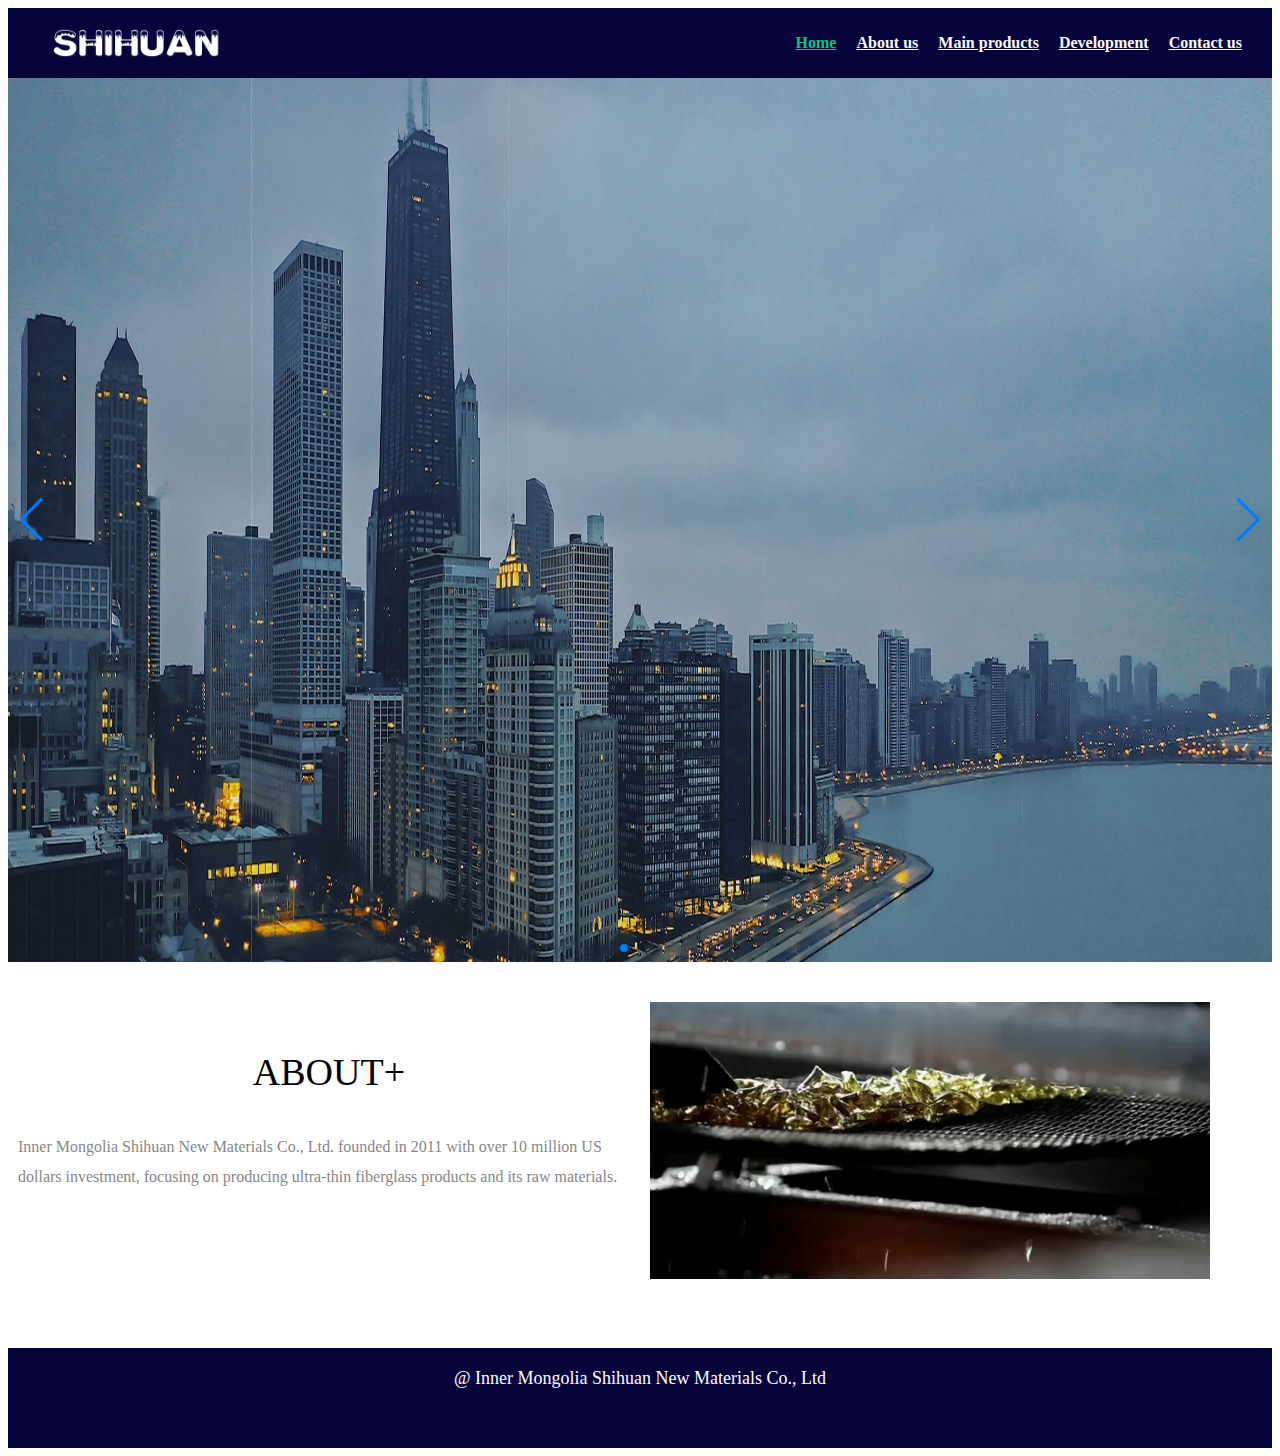
<file: index.html>
<!--
 * @Author: your name
 * @Date: 2021-07-14 09:54:37
 * @LastEditTime: 2021-07-14 14:37:00
 * @LastEditors: Please set LastEditors
 * @Description: In User Settings Edit
 * @FilePath: /msnm/index.html
-->
<html>
<head>
    <meta charset="utf8">
    <title>home</title>
    <!-- <link rel="stylesheet" href="bower_components/bootstrap/dist/css/bootstrap.css"> -->
    <link rel="stylesheet" href="css/swiper-bundle.min.css">
    <link rel="stylesheet" href="css/common.css">
</head>
<body>
    <div id="app">
        <div class="topUI">
            <!-- <img src="http://demos.admin868.com/demo186/skin/images/logo.png" width="200px" height="60px"/> -->
            <!-- <p class="logo">SHIHUAN</p> -->
            <img src="res/logoText.png" width="200px" style="margin-left: 20px;"/>

            <div>
                <ul class="nav">
                    <li><a class="selected"  href="javascript:void(0)">Home</a></li>
                    <li><a href="src/about.html">About us</a></li>
                    <li><a href="src/products.html">Main products</a></li>
                    <li><a href="src/development.html">Development</a></li>
                    <li><a href="src/contactUs.html">Contact us</a></li>
                </ul>
                <!-- <p style="color: #717171; font-size: 14px; padding-left: 30px; padding-right: 30px;">home</p> -->
            </div>
        </div>

        <!-- <iframe src="src/home.html" style="width: 100%; height: 100%;">
            </iframe> -->

        <div class="swiper-container">
            <div class="swiper-wrapper">
                <div class="swiper-slide">
                    <img src="./res/home1.jpg" width="100%" height="100%"/>
                </div>
                <div class="swiper-slide">
                    <img src="./res/home.png" width="100%" height="100%"/>
                </div>
                <div class="swiper-slide">
                    <img src="./res/home5.jpg" width="100%" height="100%"/>
                </div>
            </div>
            <!-- 如果需要分页器 -->
            <div class="swiper-pagination"></div>
            
            <!-- 如果需要导航按钮 -->
            <div class="swiper-button-prev"></div>
            <div class="swiper-button-next"></div>
            
        </div>

        <!-- <img src="./res/home.png" width="100%" height="500px"/> -->
        <div style="display: flex; flex-direction: row; margin-bottom: 40px; margin-top: 10px;">
            <div style="width: 50%; align-items: center; margin-top: 40px; margin-bottom: 100px; padding-left: 10px; padding-right: 10px;">
                <p style="color: #000; font-size: 38px; text-align: center;">ABOUT+</p>
                <p class="textstyle">  Inner Mongolia Shihuan New Materials Co., Ltd. founded in 2011 with over 10 million US dollars investment, focusing on producing ultra-thin fiberglass products and its raw materials. </p>
            </div>
            <div style="width: 50%; position:relative; top: 0; bottom: 0; margin: auto;">
                <!-- <img src="res/about0.png" width="60%" style="left: 5%; top: 5%; position: absolute;"> -->
                <!-- <img src="res/about1.png" width="80%" style="margin-left: 10%;"> -->
                <!-- <img src="res/development0.png" width="60%" style="left: 5%; top: 50%; position: absolute;"> -->
                <video width="90%" loop="loop" autoplay="autoplay" muted>
                    <source src="res/v2.mp4" type="video/mp4">
                  </video>
            </div>
        </div>

        <div class="bottomUI">
            <p class="bottomFont">@ Inner Mongolia Shihuan New Materials Co., Ltd</p>
        </div>
    </div>

    <script src="js/main.js"></script>
    <script src="js/swiper-bundle.js"></script>
    <script>        
        var mySwiper = new Swiper ('.swiper-container', {
          direction: 'horizontal', // 垂直切换选项
          loop: true, // 循环模式选项
          
          // 如果需要分页器
          pagination: {
            el: '.swiper-pagination',
          },
          
          // 如果需要前进后退按钮
          navigation: {
            nextEl: '.swiper-button-next',
            prevEl: '.swiper-button-prev',
          },
          
        })        
        </script>
</body>
</html>
</file>
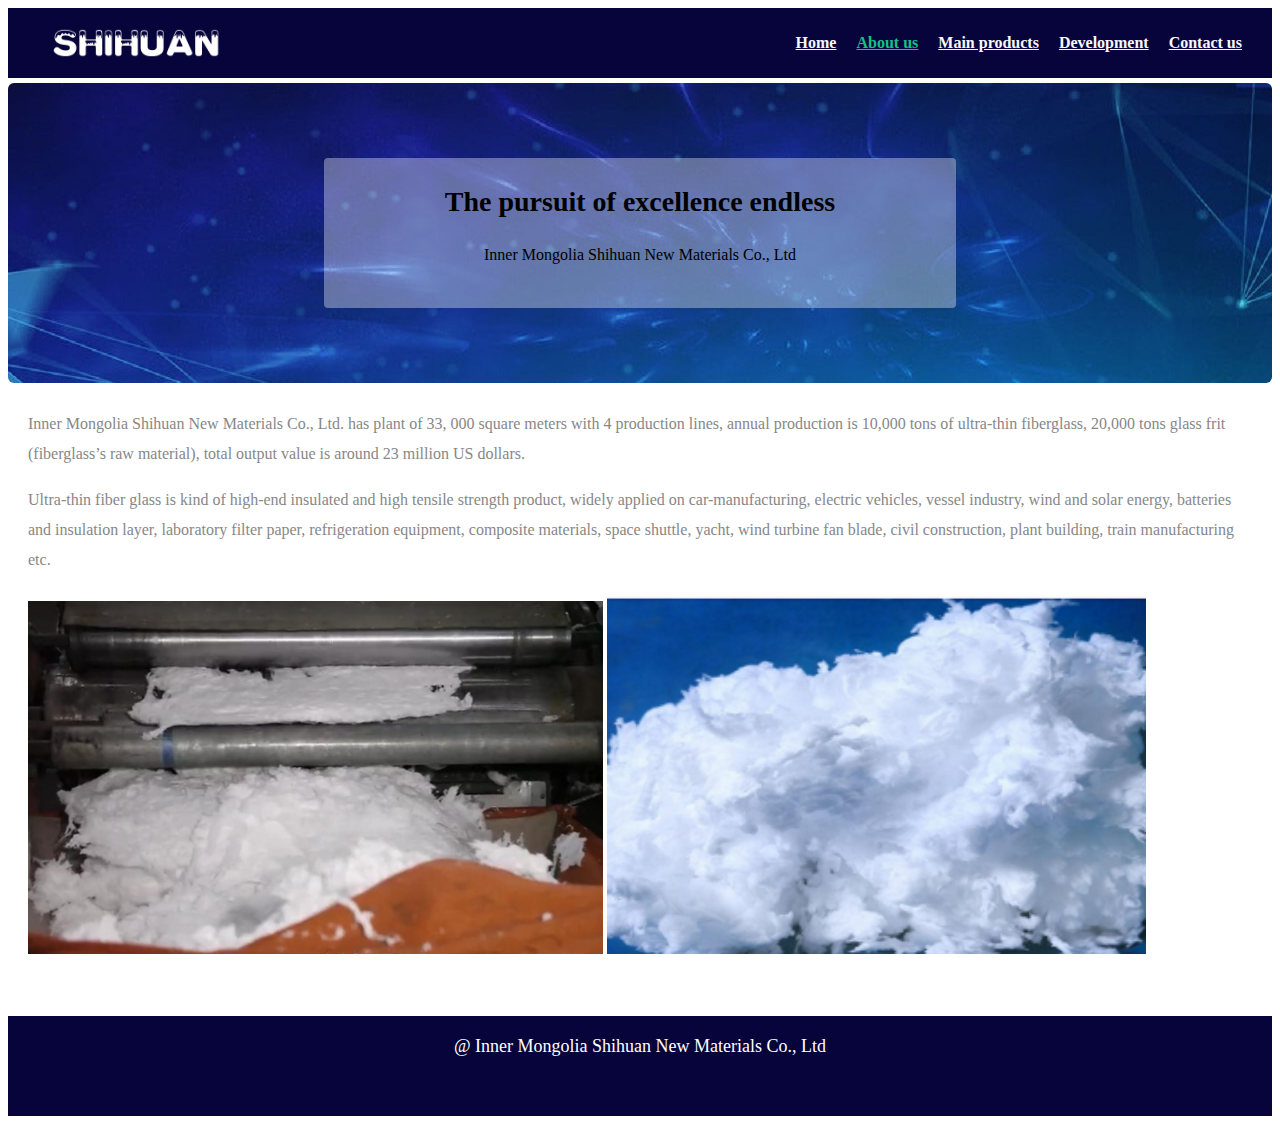
<file: src/about.html>
<!--
 * @Author: your name
 * @Date: 2021-07-14 10:57:45
 * @LastEditTime: 2021-07-14 17:11:51
 * @LastEditors: Please set LastEditors
 * @Description: In User Settings Edit
 * @FilePath: /msnm/src/about.html
-->


<html>
    <head>
        <meta charset="utf8">
        <title>about</title>
        <!-- <link rel="stylesheet" href="bower_components/bootstrap/dist/css/bootstrap.css"> -->
        <link rel="stylesheet" href="../css/common.css">
        <link rel="stylesheet" href="../css/animate.css">
    </head>
    <body>
        <div id="app">
            <div class="topUI">
                <!-- <img src="http://demos.admin868.com/demo186/skin/images/logo.png" width="200px" height="60px"/> -->
                <!-- <p class="logo">SHIHUAN</p> -->
                <img src="../res/logoText.png" width="200px" style="margin-left: 20px;"/>

                <div>
                    <ul class="nav">
                        <li><a href="../index.html">Home</a></li>
                        <li><a class="selected"  href="javascript:void(0)">About us</a></li>
                        <li><a href="products.html">Main products</a></li>
                        <li><a href="development.html">Development</a></li>
                        <li><a href="contactUs.html">Contact us</a></li>
                    </ul>
                </div>
            </div>

            <div style="display: flex; width: 100%; height: 300px; background-image: url(../res/bg.jpg); justify-content: center; align-items: center; margin-top: 5px; border-radius: 6px;">
                <div style="background-color: #ffffff5a; width: 50%; height: 150px; align-items: center; border-radius: 4px;" class="fadeInDown">
                    <p style="color: black; font-size: 28px; font-weight: 700; text-align: center;">The pursuit of excellence endless</p>
                    <p style=" text-align: center;">Inner Mongolia Shihuan New Materials Co., Ltd</p>
                </div>
            </div>
            <!-- <div style="width: 100%; margin-top: 10px;">
                <img src="../res/bg1.jpg" width="100%"/>
            </div> -->
            <div style="padding-left: 20px; padding-right: 20px; padding-top: 10px; padding-bottom: 40px;">
                <p class="textstyle">  Inner Mongolia Shihuan New Materials Co., Ltd. has plant of 33, 000 square meters with 4 production lines, annual production is 10,000 tons of ultra-thin fiberglass, 20,000 tons glass frit (fiberglass’s raw material), total output value is around 23 million US dollars. </p>
                <p class="textstyle" style="margin-bottom: 20px;">  Ultra-thin fiber glass is kind of high-end insulated and high tensile strength product, widely applied on car-manufacturing, electric vehicles, vessel industry, wind and solar energy, batteries and insulation layer, laboratory filter paper, refrigeration equipment, composite materials, space shuttle, yacht, wind turbine fan blade, civil construction, plant building, train manufacturing etc.
                </p>

                <img src="../res/about.jpg" width="47%"/>
                <img src="../res/about1.png" width="44%"/>
            </div>

            <div class="bottomUI">
                <p class="bottomFont">@ Inner Mongolia Shihuan New Materials Co., Ltd</p>
            </div>
        </div>

    </body>
</html>
</file>
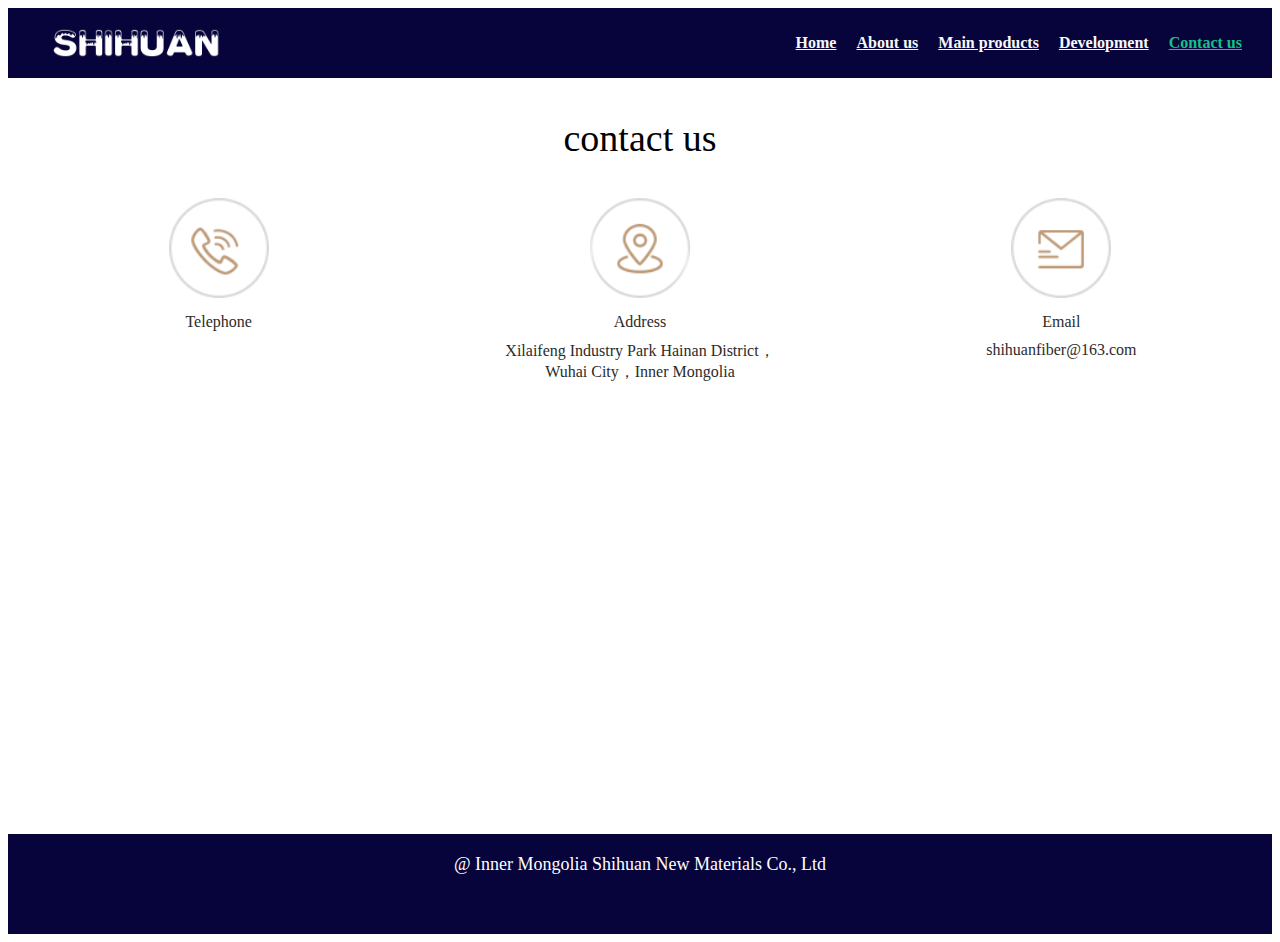
<file: src/contactUs.html>
<!--
 * @Author: your name
 * @Date: 2021-07-14 10:57:45
 * @LastEditTime: 2021-07-14 18:41:03
 * @LastEditors: Please set LastEditors
 * @Description: In User Settings Edit
 * @FilePath: /msnm/src/about.html
-->


<html>
    <head>
        <meta charset="utf8">
        <title>contact</title>
        <!-- <link rel="stylesheet" href="bower_components/bootstrap/dist/css/bootstrap.css"> -->
        <link rel="stylesheet" href="../css/common.css">
        <link rel="stylesheet" href="../css/animate.css">
    </head>
    <body>
        <div id="app">
            <div class="topUI">
                <!-- <img src="http://demos.admin868.com/demo186/skin/images/logo.png" width="200px" height="60px"/> -->
                <!-- <p class="logo">SHIHUAN</p> -->
                <img src="../res/logoText.png" width="200px" style="margin-left: 20px;"/>

                <div>
                    <ul class="nav">
                        <li><a href="../index.html">Home</a></li>
                        <li><a href="about.html">About us</a></li>
                        <li><a href="products.html">Main products</a></li>
                        <li><a href="development.html">Development</a></li>
                        <li><a class="selected"  href="javascript:void(0)">Contact us</a></li>
                    </ul>
                </div>
            </div>
            <div style="min-height: 700px;" class="fadeInDown">
                <p style="color: #000; font-size: 38px; text-align: center;">contact us</p>
                <div style="flex-direction: row; justify-content: space-around; display: flex;">
                    <div style="display: flex; flex-direction: column; align-items: center; width: 300px">
                        <img src="../res/img23.png" width="100px" style="margin-bottom: 10px;"/>
                        <p class="contactitem">Telephone</p>
                        <p class="contactitem"></p>
                    </div>

                    <div style="display: flex; flex-direction: column; align-items: center; width: 300px">
                        <img src="../res/img25.png" width="100px" style="margin-bottom: 10px;"/>
                        <p class="contactitem">Address</p>
                        <p class="contactitem">Xilaifeng Industry Park Hainan District，Wuhai City，Inner Mongolia</p>
                    </div>

                    <div style="display: flex; flex-direction: column; align-items: center; width: 300px">
                        <img src="../res/img24.png" width="100px" style="margin-bottom: 10px;"/>
                        <p class="contactitem">Email</p>
                        <p class="contactitem">shihuanfiber@163.com	</p>
                    </div>

                </div>
            </div>

            <div class="bottomUI">
                <p class="bottomFont">@ Inner Mongolia Shihuan New Materials Co., Ltd</p>
            </div>
        </div>

    </body>
</html>
</file>
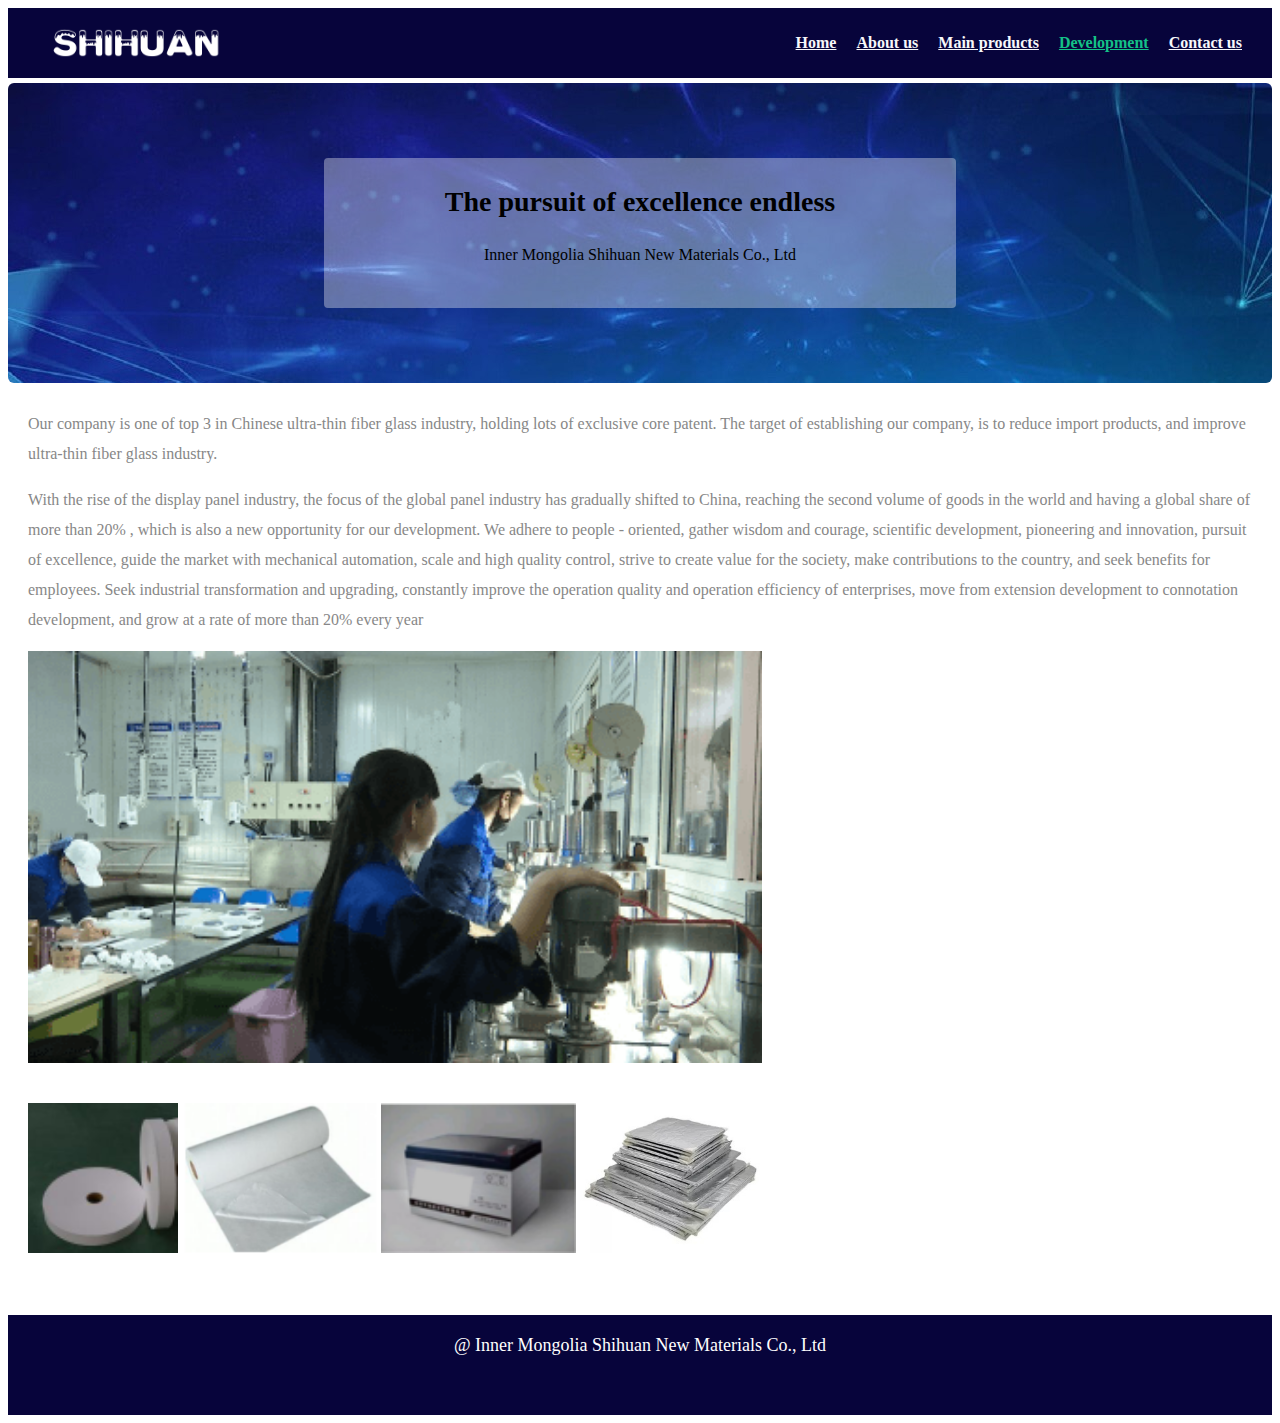
<file: src/development.html>
<!--
 * @Author: your name
 * @Date: 2021-07-14 10:57:45
 * @LastEditTime: 2021-07-14 17:11:25
 * @LastEditors: Please set LastEditors
 * @Description: In User Settings Edit
 * @FilePath: /msnm/src/about.html
-->


<html>
    <head>
        <meta charset="utf8">
        <title>development</title>
        <!-- <link rel="stylesheet" href="bower_components/bootstrap/dist/css/bootstrap.css"> -->
        <link rel="stylesheet" href="../css/common.css">
        <link rel="stylesheet" href="../css/animate.css">
    </head>
    <body>
        <div id="app">
            <div class="topUI">
                <!-- <img src="http://demos.admin868.com/demo186/skin/images/logo.png" width="200px" height="60px"/> -->
                <!-- <p class="logo">SHIHUAN</p> -->
                <img src="../res/logoText.png" width="200px" style="margin-left: 20px;"/>

                <div>
                    <ul class="nav">
                        <li><a href="../index.html">Home</a></li>
                        <li><a href="about.html">About us</a></li>
                        <li><a href="products.html">Main products</a></li>
                        <li><a class="selected"  href="javascript:void(0)">Development</a></li>
                        <li><a href="contactUs.html">Contact us</a></li>
                    </ul>
                </div>
            </div>
            <div style="display: flex; width: 100%; height: 300px; background-image: url(../res/bg.jpg); justify-content: center; align-items: center; margin-top: 5px; border-radius: 6px;">
                <div style="background-color: #ffffff5a; width: 50%; height: 150px; align-items: center; border-radius: 4px;" class="fadeInDown">
                    <p style="color: black; font-size: 28px; font-weight: 700; text-align: center;">The pursuit of excellence endless</p>
                    <p style=" text-align: center;">Inner Mongolia Shihuan New Materials Co., Ltd</p>
                </div>
            </div>

            <div style="padding-left: 20px; padding-right: 20px; padding-top: 10px; padding-bottom: 40px;">
                <p class="textstyle">  Our company is one of top 3 in Chinese ultra-thin fiber glass industry, holding lots of exclusive core patent. The target of establishing our company, is to reduce import products, and improve ultra-thin fiber glass industry. </p>
                <p class="textstyle">  With the rise of the display panel industry, the focus of the global panel industry has gradually shifted to China, reaching the second volume of goods in the world and having a global share of more than 20% , which is also a new opportunity for our development. We adhere to people - oriented, gather wisdom and courage, scientific development, pioneering and innovation, pursuit of excellence, guide the market with mechanical automation, scale and high quality control, strive to create value for the society, make contributions to the country, and seek benefits for employees. Seek industrial transformation and upgrading, constantly improve the operation quality and operation efficiency of enterprises, move from extension development to connotation development, and grow at a rate of more than 20% every year
                </p>

                <img src="../res/development0.png" width="60%" />
                <div style="flex-direction: row; margin-top: 10px;">
                    <img src="../res/development1.png" height="150px"/>
                    <img src="../res/development3.png" height="150px" />
                    <img src="../res/development2.png" height="150px" />
                    <img src="../res/develop4.png" height="180px" />
                    
                </div>
            </div>
        </div>

        <div class="bottomUI">
            <p class="bottomFont">@ Inner Mongolia Shihuan New Materials Co., Ltd</p>
        </div>
    </body>
</html>
</file>
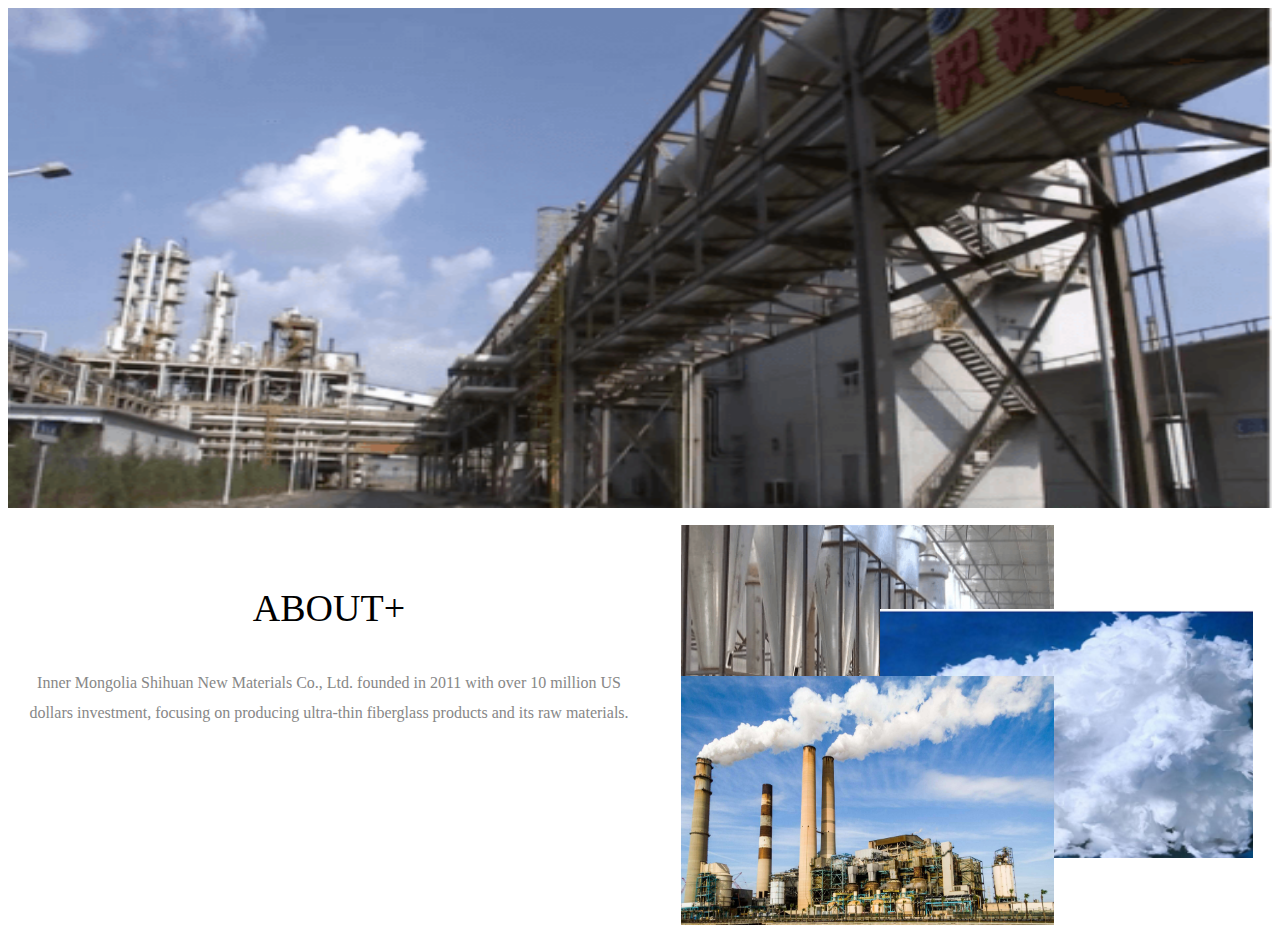
<file: src/home.html>
<!--
 * @Author: your name
 * @Date: 2021-07-14 10:57:29
 * @LastEditTime: 2021-07-14 11:04:27
 * @LastEditors: Please set LastEditors
 * @Description: In User Settings Edit
 * @FilePath: /msnm/src/home.html
-->

<html>
    <body>
        <div>
            <img src="../res/home.png" width="100%" height="500px"/>
            <div style="display: flex; flex-direction: row; ">
                <div style="width: 50%; align-items: center; margin-top: 40px; margin-bottom: 100px; padding-left: 10px; padding-right: 10px;">
                    <p style="color: #000; font-size: 38px; text-align: center;">ABOUT+</p>
                    <p style="color: #878787; line-height: 30px; text-align: center;">Inner Mongolia Shihuan New Materials Co., Ltd. founded in 2011 with over 10 million US dollars investment, focusing on producing ultra-thin fiberglass products and its raw materials. </p>
                </div>
                <div style="width: 50%; position:relative">
                    <img src="../res/about0.png" width="60%" style="left: 5%; top: 5%; position: absolute;">
                    <img src="../res/about1.png" width="60%" style="right: 3%; top: 30%; position: absolute;">
                    <img src="../res/home3.jpeg" width="60%" style="left: 5%; top: 50%; position: absolute;">
                </div>
            </div>
        </div>
    </body>
</html>
</file>
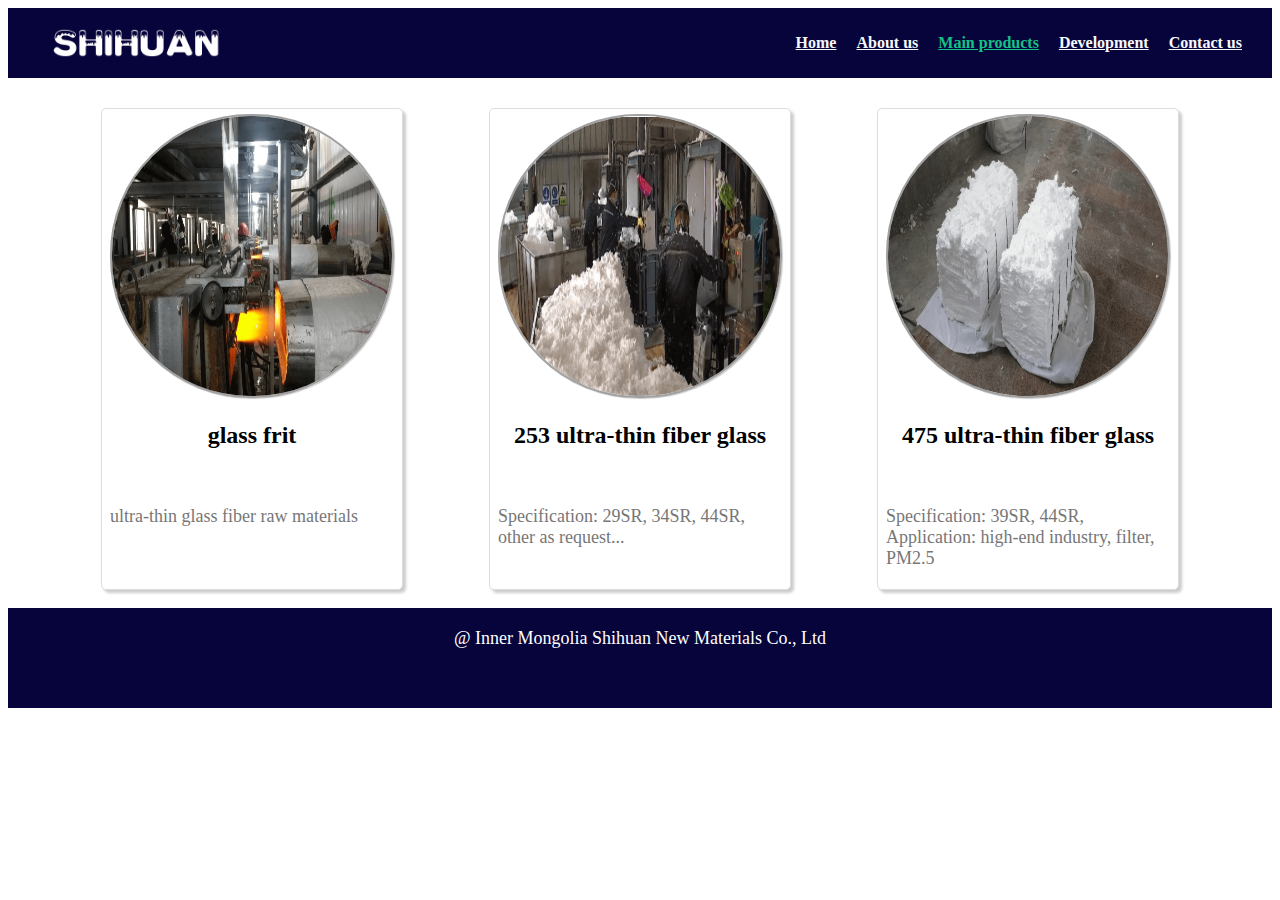
<file: src/products.html>
<!--
 * @Author: your name
 * @Date: 2021-07-14 10:57:45
 * @LastEditTime: 2021-07-15 10:58:51
 * @LastEditors: Please set LastEditors
 * @Description: In User Settings Edit
 * @FilePath: /msnm/src/about.html
-->


<html>
    <head>
        <meta charset="utf8">
        <title>products</title>
        <!-- <link rel="stylesheet" href="bower_components/bootstrap/dist/css/bootstrap.css"> -->
        <link rel="stylesheet" href="../css/common.css">
    </head>
    <body>
        <div id="app">
            <div class="topUI">
                <!-- <img src="http://demos.admin868.com/demo186/skin/images/logo.png" width="200px" height="60px"/> -->
                <!-- <p class="logo">SHIHUAN</p> -->
                <img src="../res/logoText.png" width="200px" style="margin-left: 20px;"/>

                <div>
                    <ul class="nav">
                        <li><a href="../index.html">Home</a></li>
                        <li><a href="about.html">About us</a></li>
                        <li><a class="selected"  href="javascript:void(0)">Main products</a></li>
                        <li><a href="development.html">Development</a></li>
                        <li><a href="contactUs.html">Contact us</a></li>
                    </ul>
                </div>
            </div>
            <!-- <div>
                <p>1, glass frit (ultra-thin glass fiber raw materials)</p>
                <p>2, 253 ultra-thin fiber glass
                    Specification: 29SR, 34SR, 44SR, other as request	
                    Application: AGM Separator, energy storage cell, thermal insulation, VIP (vacuum insulation panel) products refrigeration equipment, energy saving and environmental protection, air purification industry, fire suit, cigarette filter, cell phone insulator</p>
                    <p>3, 475 ultra-thin fiber glass
                        Specification: 39SR, 44SR, 
                        Application: high-end industry, filter, PM2.5</p>
                <p></p>
            </div> -->

            <div>

            </div>

            <!-- <div style="width: 100%;"> -->
                <div style="display: flex; flex-flow: row wrap; margin-top: 30px; align-self: center; justify-content: space-around; padding-left: 50px; padding-right: 50px;">
                    <a href="./product.html?item=0" class="producta">
                        <div class="productItem">
                            <img src="../res/products0.png" class="productImg"/>
                            <p class="productName">glass frit</p>
                            <p class="productInfo">ultra-thin glass fiber raw materials</p>
                        </div>
                    </a>

                    <a href="./product1.html?item=1" class="producta">
                        <div class="productItem">
                            <img src="../res/products2.png" class="productImg"/>
                            <p class="productName">253 ultra-thin fiber glass</p>
                            <!-- <p class="productInfo">Specification: 29SR, 34SR, 44SR, other as request
                                Application: AGM Separator, energy storage cell, thermal insulation, VIP (vacuum insulation panel) products refrigeration equipment, energy saving and environmental protection, air purification industry, fire suit, cigarette filter, cell phone insulator</p>
                                -->
                            <p class="productInfo">Specification: 29SR, 34SR, 44SR, other as request...</p>
                            
                        </div>
                    </a>
                    <a href="./product1.html?item=2" class="producta">
                        <div class="productItem">
                            <img src="../res/products4.png" class="productImg"/>
                            <p class="productName">475 ultra-thin fiber glass</p>
                            <p class="productInfo">Specification: 39SR, 44SR, 
                                Application: high-end industry, filter, PM2.5</p>
                        </div>
                    </a>
    
                </div>
            <!-- </div> -->
            <div class="bottomUI">
                <p class="bottomFont">@ Inner Mongolia Shihuan New Materials Co., Ltd</p>
            </div>

        </div>

    </body>
</html>
</file>
<file: css/common.css>
.nav li{
    float:left;
    list-style: none;
}
.nav:after{
    content:'';
    display: block;
    clear: both;
}
.nav li a{
    color:#F7F8FA;
    display: inline-block;
    font-weight: 600;
    padding:10px 10px ;
    transition: color ease .3s;
}
.nav li a:hover{
    color: #14c187;
}
.nav li a.selected{
    color: #14c187;
}

.textstyle {
    color: #878787; 
    line-height: 30px; 
    /* text-align: center; */
}

.contactItem {
    color: #2c2b2b; 
    margin-top: 5px;
    margin-bottom: 5px;
    text-align: center;
}

.topUI {
    background-color: #07043b;
    width: auto; 
    height: min-content; 
    display: flex; 
    flex-direction: row; 
    justify-content: space-between;
    align-items: center; 
    padding-left: 20px;
    padding-right: 20px;
}
.bottomUI {
    background-color: #07043b;
    height: 100px;
    justify-content: center;
    align-items: center;

}
.bottomFont {
    color: white;
    font-size: 18px;
    text-align: center;
    padding-top: 20px;
}
.logo {
    color:white;
    margin-left: 20px; 
    font-size: 26px; 
    font-weight: 700;
}

.producta {
    text-decoration:none;
    width: 300px;
    height: 480px;
    background-color: #fff;
    border:1px solid #ddd;
    border-radius: 5px;
    align-items: center;
    box-shadow: 3px 3px 3px 0px #ccc;
}

.productItem {
    /* text-decoration:none;
    width: 300px;
    height: 480px;
    background-color: #fff;
    border:1px solid #ddd;
    border-radius: 5px;
    align-items: center;
    box-shadow: 3px 3px 3px 0px #ccc; */
}
.productImg {
    width: 280px;
    height: 280px;
    border: 2px solid #a1a1a1;
    border-radius: 140px;
    margin-left: 8px;
    margin-top: 5px;
    box-shadow: 1px 1px 1px 0px #ccc;
}
.productName {
    height: 60px;
    color: black;
    font-size: 24px;
    font-weight: 600;
    text-align: center;
    padding-left: 8px;
    padding-right: 8px;
}
.productInfo {
    font-size: 18px;
    color: #777;
    padding-left: 8px;
    padding-right: 8px;
}

#productInfoDiv {
    display: flex;
    flex-direction: row;
    width: 100%;
    height: 550px;
    padding-top: 50px;
    /* padding-bottom: 50px; */
}
#productInfoImg {
    width: 500px;
    height: 400px;
    padding-left: 20px;
    border-radius:10px;
}

#productInfoImg2 {
    width: 48%;
    border-radius:10px;
}

#productInfoImg1 {
    width: 90%;
    border-radius:10px;
}

#productInfoName {
    margin-top: 30px;
    margin-bottom: 50px;
    font-size: 24px;
    font-weight: 700;
}
</file>
